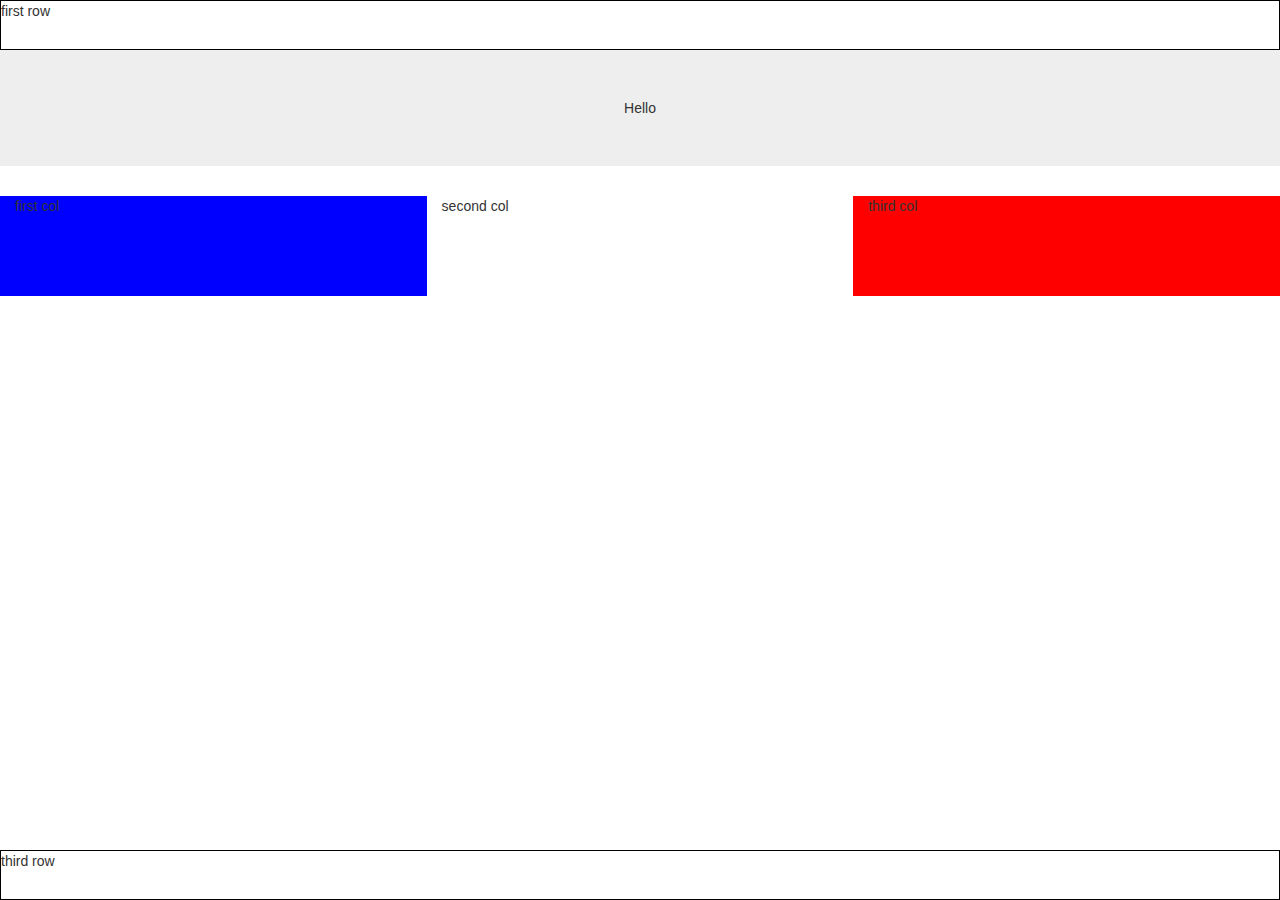
<file: layout.html>
<!DOCTYPE html>
<html>
<head>
  <link rel="stylesheet" href="https://maxcdn.bootstrapcdn.com/bootstrap/3.3.7/css/bootstrap.min.css" integrity="sha384-BVYiiSIFeK1dGmJRAkycuHAHRg32OmUcww7on3RYdg4Va+PmSTsz/K68vbdEjh4u" crossorigin="anonymous">

</head>
<header
 style="background-color:white;height:50px;width:100%;border:1px solid black">first row
 </header>

  <body>

    <div class="jumbotron">
      <center>
        Hello
      </center>
    </div>

    <div class="container-fluid">


    <div class="row">
      <div class="col-xs-6" style="background-color:blue;height:100px;width:33.33%">
first col
      </div>
      <div class="col-xs-6" style="background-color:white;height:100px;width:33.33%">
        second col
        </div>
        <div class="col-xs-6" style="background-color:red;height:100px;width:33.33%">
          third col
        </div>
    </div>
  </div>
  </body>
  <footer
    style="position:absolute;left:0;bottom:0;background-color:white;height:50px;width:100%;border:1px solid black">third row
  </footer>
  </html>
</file>
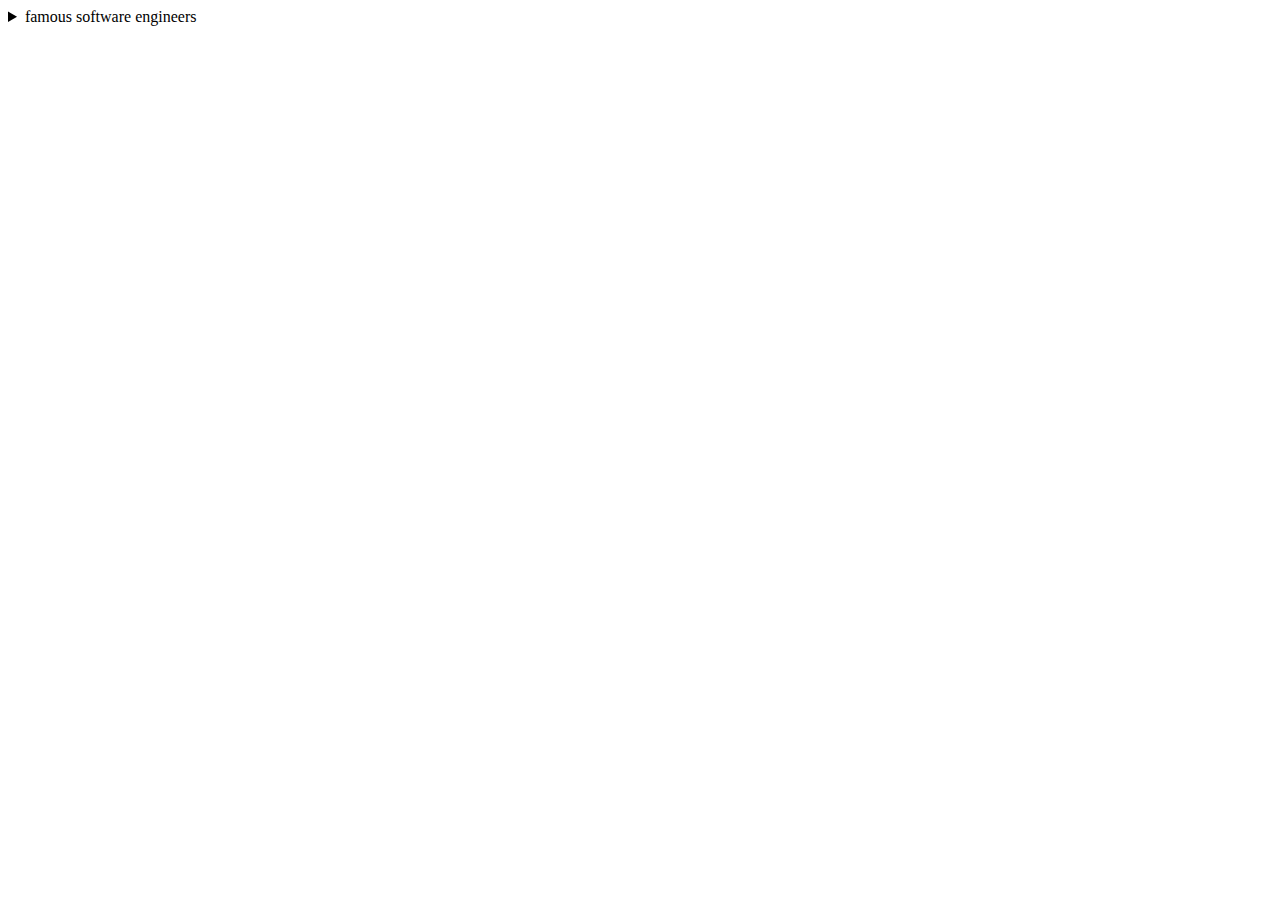
<file: 1-basic_HTML_tags/101-kick_ass_software_engineers.html>
<!DOCTYPE html>
<html>
<body>
  <details>
    <summary>famous software engineers</summary>
    <details>
      <summary>Betty Holberton</summary>
      <p> Frances Elizabeth "Betty" Holberton (March 7, 1917 â€“ December 8, 2001) was one of the six original programmers of ENIAC, the first general-purpose electronic digital computer.</p>
    </details>
    <details>
      <summary>Grace Hopper</summary>
      <p>Grace Brewster Murray Hopper (nÃ©e Murray; December 9, 1906 â€“ January 1, 1992) was an American computer scientist and United States Navy rear admiral. In 1944, she was one of the first programmers of the Harvard Mark I computer and </p>
      <p>invented the first compiler for a computer programming language. She popularized the idea of machine-independent programming languages, which led to the development of COBOL, one of the first high-level programming languages.</p>
    </details>
    <details>
      <summary>Linus Torvalds</summary>
      <p>Linus Benedict Torvalds (born December 28, 1969) is a Finnish-American software engineer who is the creator, and for a long time, principal developer of the Linux kernel, which became the kernel for operating systems such as the </p>
      <p>Linux operating system, Android, and Chrome OS. He also created the distributed revision control system Git and the diving logging and planning software Subsurface. He was honored, along with Shinya Yamanaka, with the 2012 Millennium </p>
      <p>Technology Prize by the Technology Academy Finland "in recognition of his creation of a new open source operating system for computers leading to the widely used Linux kernel". He is also the recipient of the 2014 IEEE Computer </p>
      <p>Society Computer Pioneer Award.</p></p>
  </details>
</details>
</body>
</html>
</file>
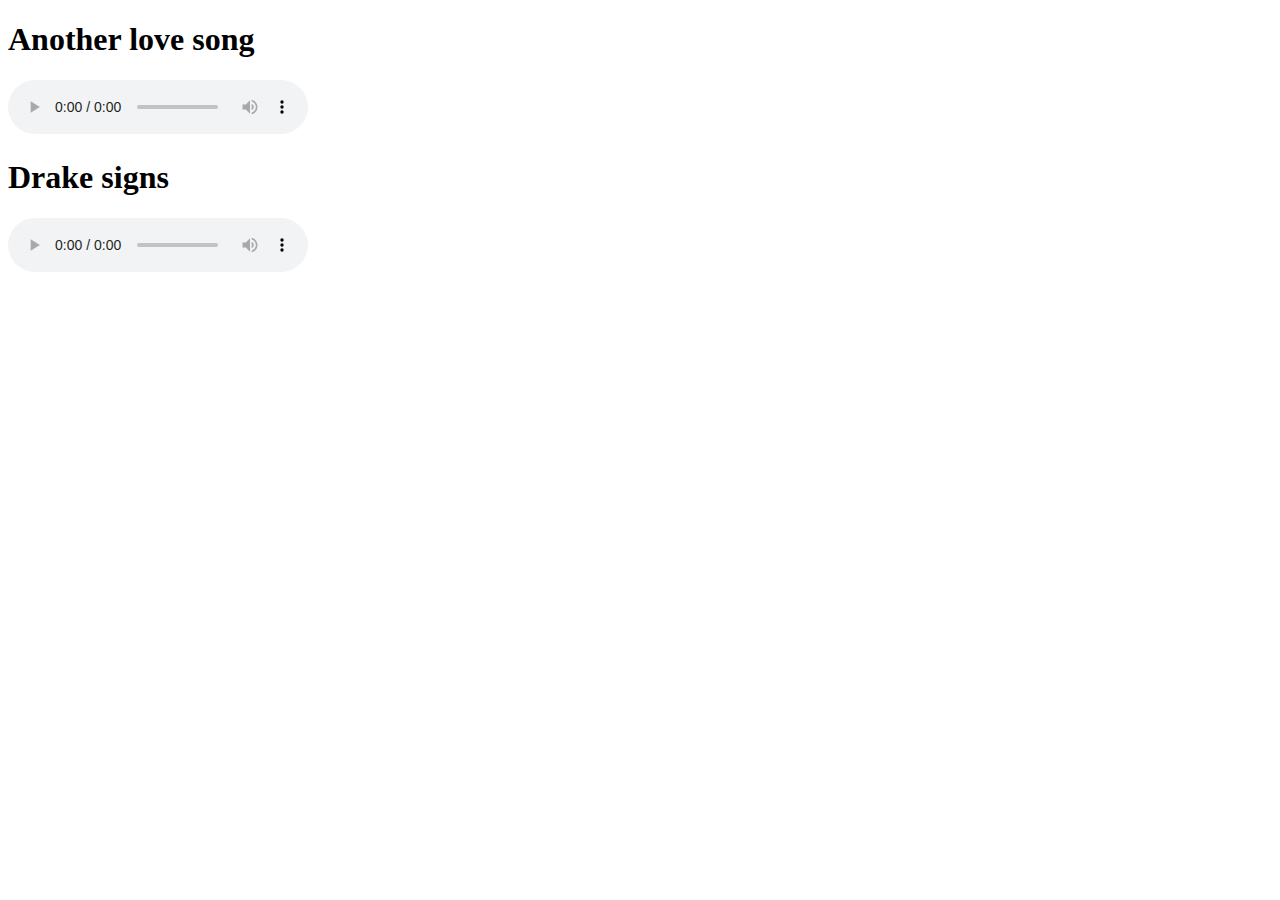
<file: 1-basic_HTML_tags/8.html>
<!DOCTYPE html>
<html>
<body>
<h1>Another love song</h1>
<audio controls="controls">
<source src="http://docs.google.com/uc?export=open&id=0B_DpIhGtEkU-TFp2WmZoN2lsRjQ" type="audio/mp3"> 
</audio>
<h1>Drake signs</h1>
<audio controls="controls">
<source src="http://docs.google.com/uc?export=openhttps://drive.google.com/file/d/0B_DpIhGtEkU-dTc3UC1NRmZxUk0/view?usp=sharing"
</audio>
</body>
</html>
</file>
